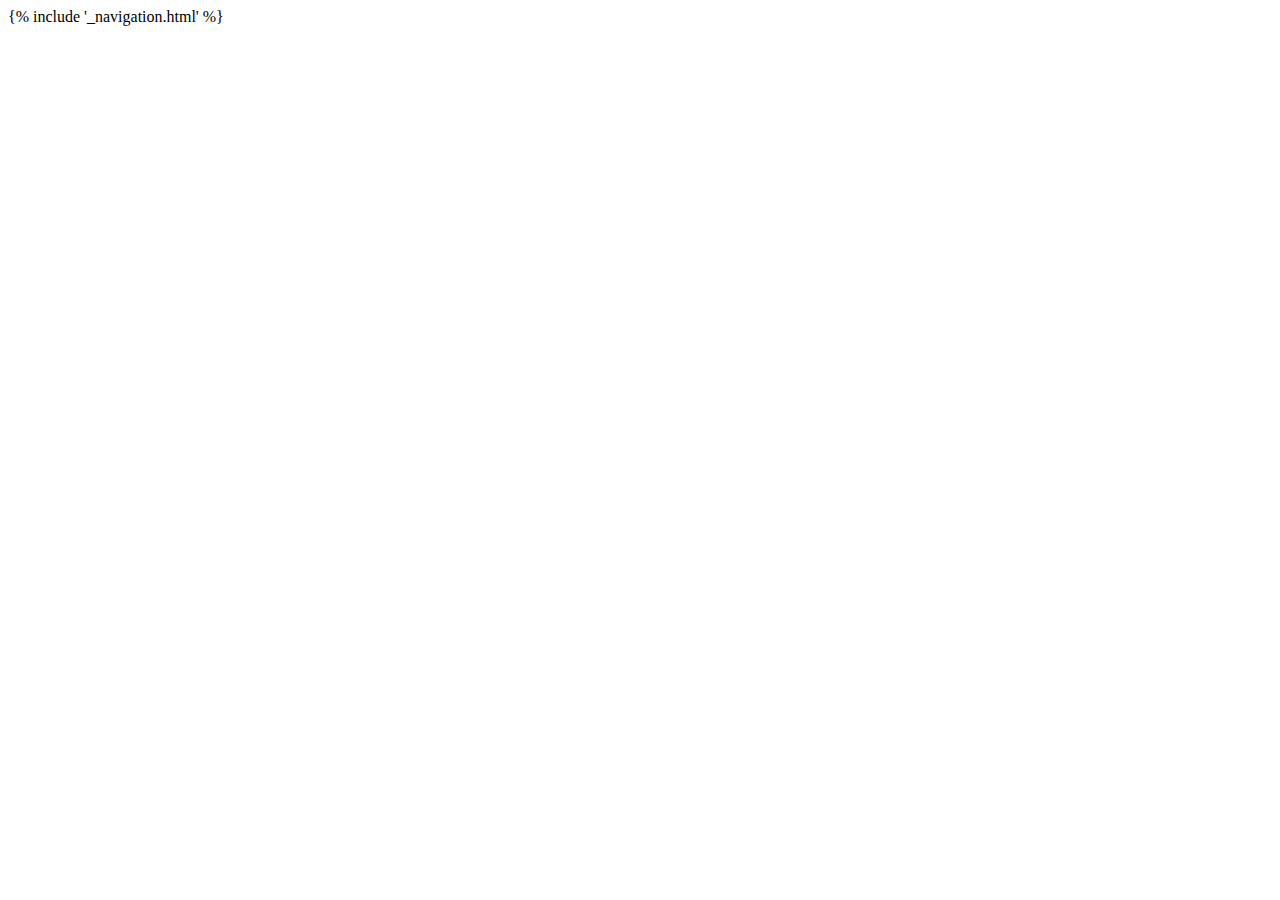
<file: fifth/templates/main.html>
<!DOCTYPE html>
<html lang="en">
<head>
    <meta charset="UTF-8">
    <meta name="viewport" content="width=device-width, initial-scale=1.0">
    <title>Hi!</title>
</head>
<body>
    <head>
        {% include '_navigation.html' %}
    </head>
</body>
</html>
</file>
